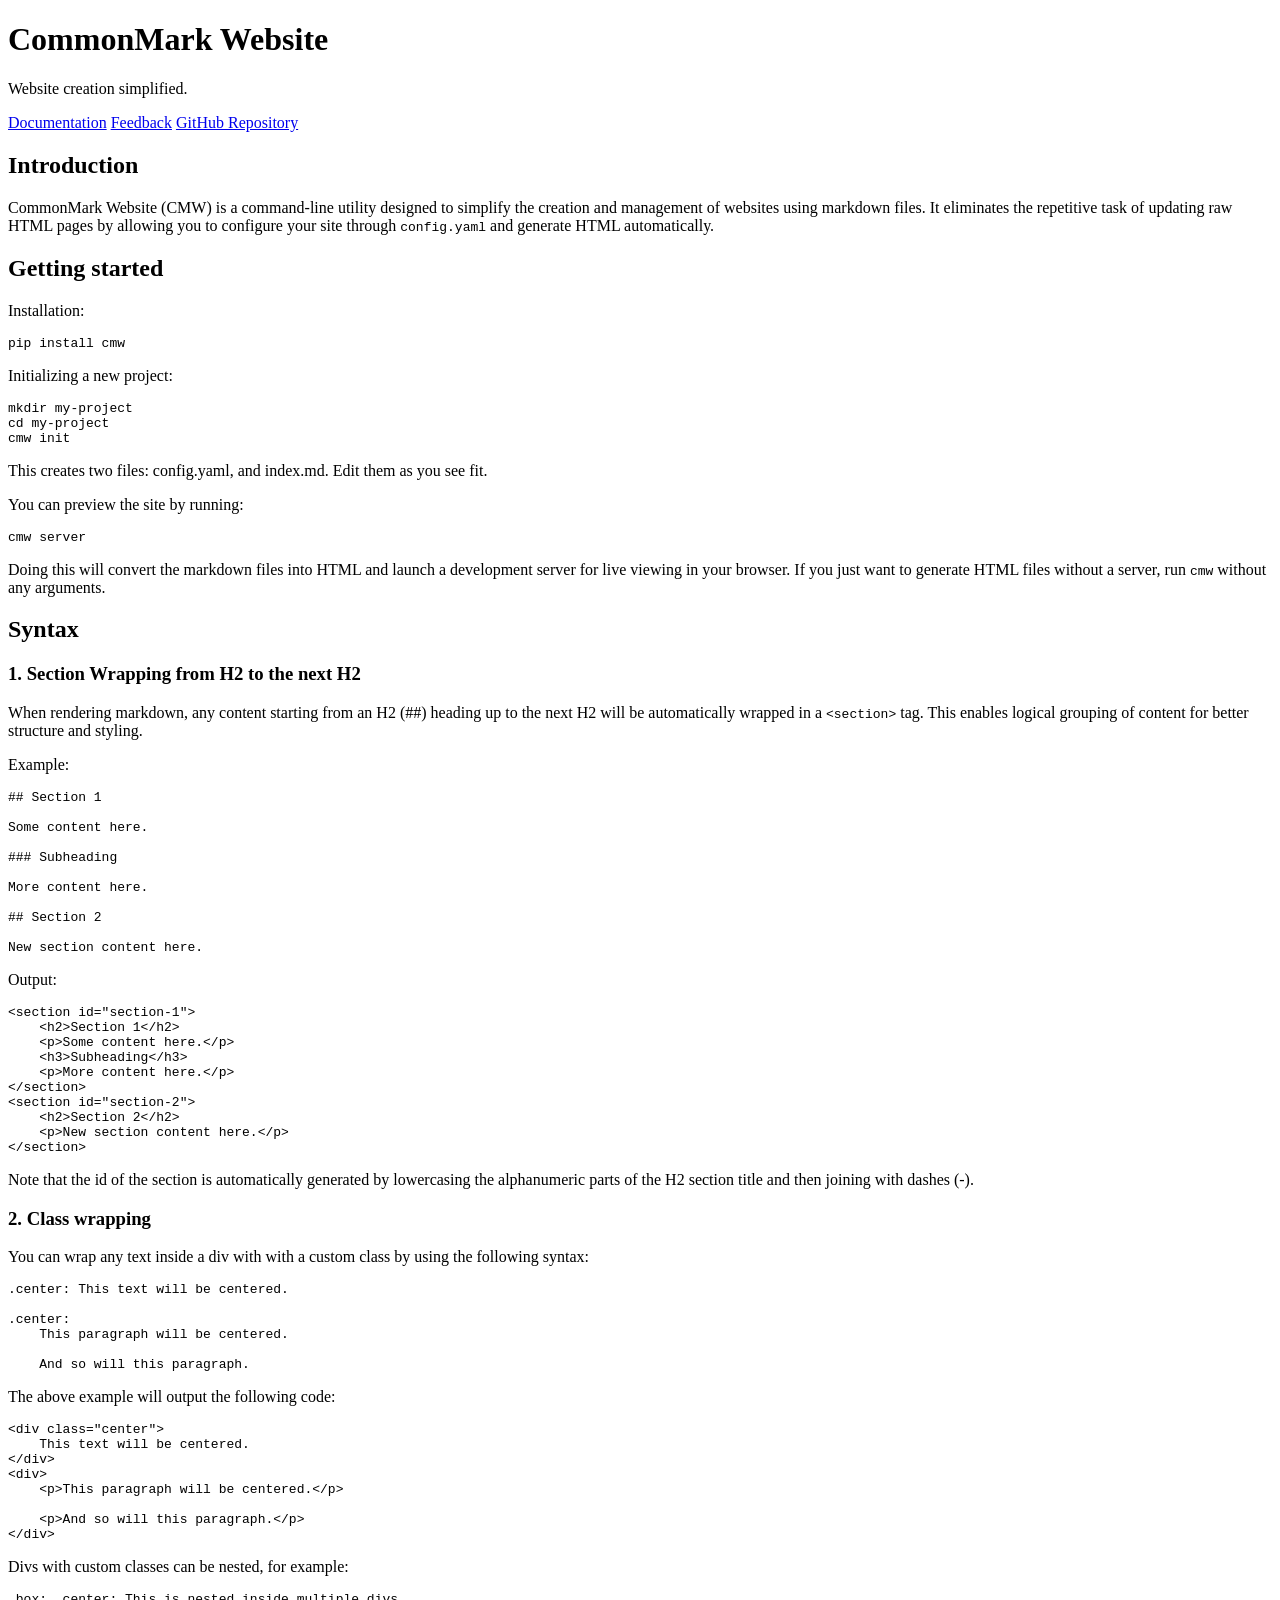
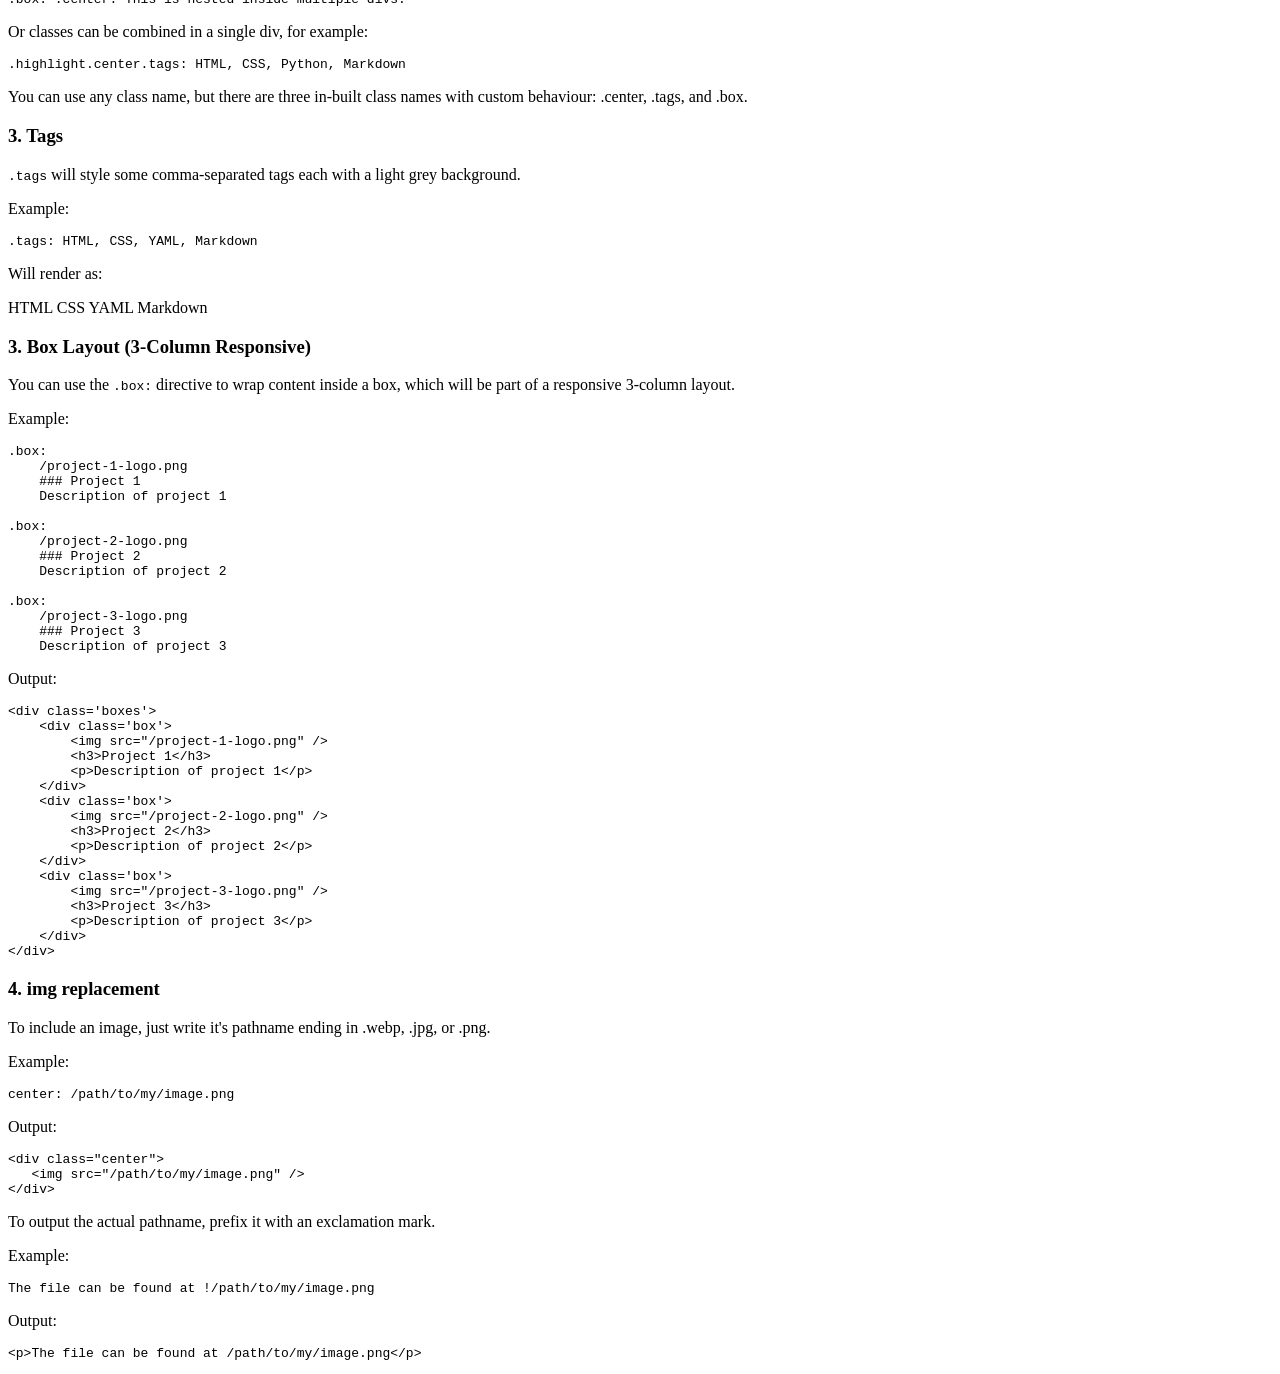
<file: docs/index.html>
<!DOCTYPE html>
<html lang="en">

<head>
    <meta charset="UTF-8" />
    <meta name="viewport" content="width=device-width, initial-scale=1.0" />
    <title>CommonMark Website</title>
    <link href="https://commonmarkwebsite.org/styles.css" rel="stylesheet" />
</head>

<body>
    <div class="container">
        <header>
            <h1>CommonMark Website</h1>
<p>Website creation simplified.</p>

        </header>

        <nav> <a href='/'>Documentation</a>  <a href='/feedback.html'>Feedback</a>  <a href='https://github.com/mizuki-hikaru/cmw'>GitHub Repository</a> </nav>

        <section id="introduction">
<h2>Introduction</h2>
<p>CommonMark Website (CMW) is a command-line utility designed to simplify the
creation and management of websites using markdown files. It eliminates the
repetitive task of updating raw HTML pages by allowing you to configure your
site through <code>config.yaml</code> and generate HTML automatically.</p>
</section>
<section id="getting-started">
<h2>Getting started</h2>
<p>Installation:</p>
<pre><code>pip install cmw
</code></pre>
<p>Initializing a new project:</p>
<pre><code>mkdir my-project
cd my-project
cmw init
</code></pre>
<p>This creates two files: config.yaml, and index.md. Edit them as you see fit.</p>
<p>You can preview the site by running:</p>
<pre><code>cmw server
</code></pre>
<p>Doing this will convert the markdown files into HTML and launch a development
server for live viewing in your browser. If you just want to generate HTML
files without a server, run <code>cmw</code> without any arguments.</p>
</section>
<section id="syntax">
<h2>Syntax</h2>
<h3>1. Section Wrapping from H2 to the next H2</h3>
<p>When rendering markdown, any content starting from an H2 (##) heading up to the
next H2 will be automatically wrapped in a <code>&lt;section&gt;</code> tag. This enables
logical grouping of content for better structure and styling.</p>
<p>Example:</p>
<pre><code>## Section 1

Some content here.

### Subheading

More content here.

## Section 2

New section content here.
</code></pre>
<p>Output:</p>
<pre><code>&lt;section id="section-1"&gt;
    &lt;h2&gt;Section 1&lt;/h2&gt;
    &lt;p&gt;Some content here.&lt;/p&gt;
    &lt;h3&gt;Subheading&lt;/h3&gt;
    &lt;p&gt;More content here.&lt;/p&gt;
&lt;/section&gt;
&lt;section id="section-2"&gt;
    &lt;h2&gt;Section 2&lt;/h2&gt;
    &lt;p&gt;New section content here.&lt;/p&gt;
&lt;/section&gt;
</code></pre>
<p>Note that the id of the section is automatically generated by lowercasing the
alphanumeric parts of the H2 section title and then joining with dashes (-).</p>
<h3>2. Class wrapping</h3>
<p>You can wrap any text inside a div with with a custom class by using the
following syntax:</p>
<pre><code>.center: This text will be centered.

.center:
    This paragraph will be centered.

    And so will this paragraph.
</code></pre>
<p>The above example will output the following code:</p>
<pre><code>&lt;div class="center"&gt;
    This text will be centered.
&lt;/div&gt;
&lt;div&gt;
    &lt;p&gt;This paragraph will be centered.&lt;/p&gt;

    &lt;p&gt;And so will this paragraph.&lt;/p&gt;
&lt;/div&gt;
</code></pre>
<p>Divs with custom classes can be nested, for example:</p>
<pre><code>.box: .center: This is nested inside multiple divs.
</code></pre>
<p>Or classes can be combined in a single div, for example:</p>
<pre><code>.highlight.center.tags: HTML, CSS, Python, Markdown
</code></pre>
<p>You can use any class name, but there are three in-built class names with
custom behaviour: .center, .tags, and .box.</p>
<h3>3. Tags</h3>
<p><code>.tags</code> will style some comma-separated tags each with a light grey background.</p>
<p>Example:</p>
<pre><code>.tags: HTML, CSS, YAML, Markdown
</code></pre>
<p>Will render as:</p>
<div class='tags'>
<p><span>HTML</span>
<span>CSS</span>
<span>YAML</span>
<span>Markdown</span></p>
</div>
<h3>3. Box Layout (3-Column Responsive)</h3>
<p>You can use the <code>.box:</code> directive to wrap content inside a box, which will be part
of a responsive 3-column layout.</p>
<p>Example:</p>
<pre><code>.box:
    /project-1-logo.png
    ### Project 1
    Description of project 1

.box:
    /project-2-logo.png
    ### Project 2
    Description of project 2

.box:
    /project-3-logo.png
    ### Project 3
    Description of project 3
</code></pre>
<p>Output:</p>
<pre><code>&lt;div class='boxes'&gt;
    &lt;div class='box'&gt;
        &lt;img src="/project-1-logo.png" /&gt;
        &lt;h3&gt;Project 1&lt;/h3&gt;
        &lt;p&gt;Description of project 1&lt;/p&gt;
    &lt;/div&gt;
    &lt;div class='box'&gt;
        &lt;img src="/project-2-logo.png" /&gt;
        &lt;h3&gt;Project 2&lt;/h3&gt;
        &lt;p&gt;Description of project 2&lt;/p&gt;
    &lt;/div&gt;
    &lt;div class='box'&gt;
        &lt;img src="/project-3-logo.png" /&gt;
        &lt;h3&gt;Project 3&lt;/h3&gt;
        &lt;p&gt;Description of project 3&lt;/p&gt;
    &lt;/div&gt;
&lt;/div&gt;
</code></pre>
<h3>4. img replacement</h3>
<p>To include an image, just write it's pathname ending in .webp, .jpg, or .png.</p>
<p>Example:</p>
<pre><code>center: /path/to/my/image.png
</code></pre>
<p>Output:</p>
<pre><code>&lt;div class="center"&gt;
   &lt;img src="/path/to/my/image.png" /&gt;
&lt;/div&gt;
</code></pre>
<p>To output the actual pathname, prefix it with an exclamation mark.</p>
<p>Example:</p>
<pre><code>The file can be found at !/path/to/my/image.png
</code></pre>
<p>Output:</p>
<pre><code>&lt;p&gt;The file can be found at /path/to/my/image.png&lt;/p&gt;
</code></pre>
</section>


        <footer>
            
        </footer>
    </div>
</body>

</html>
</file>
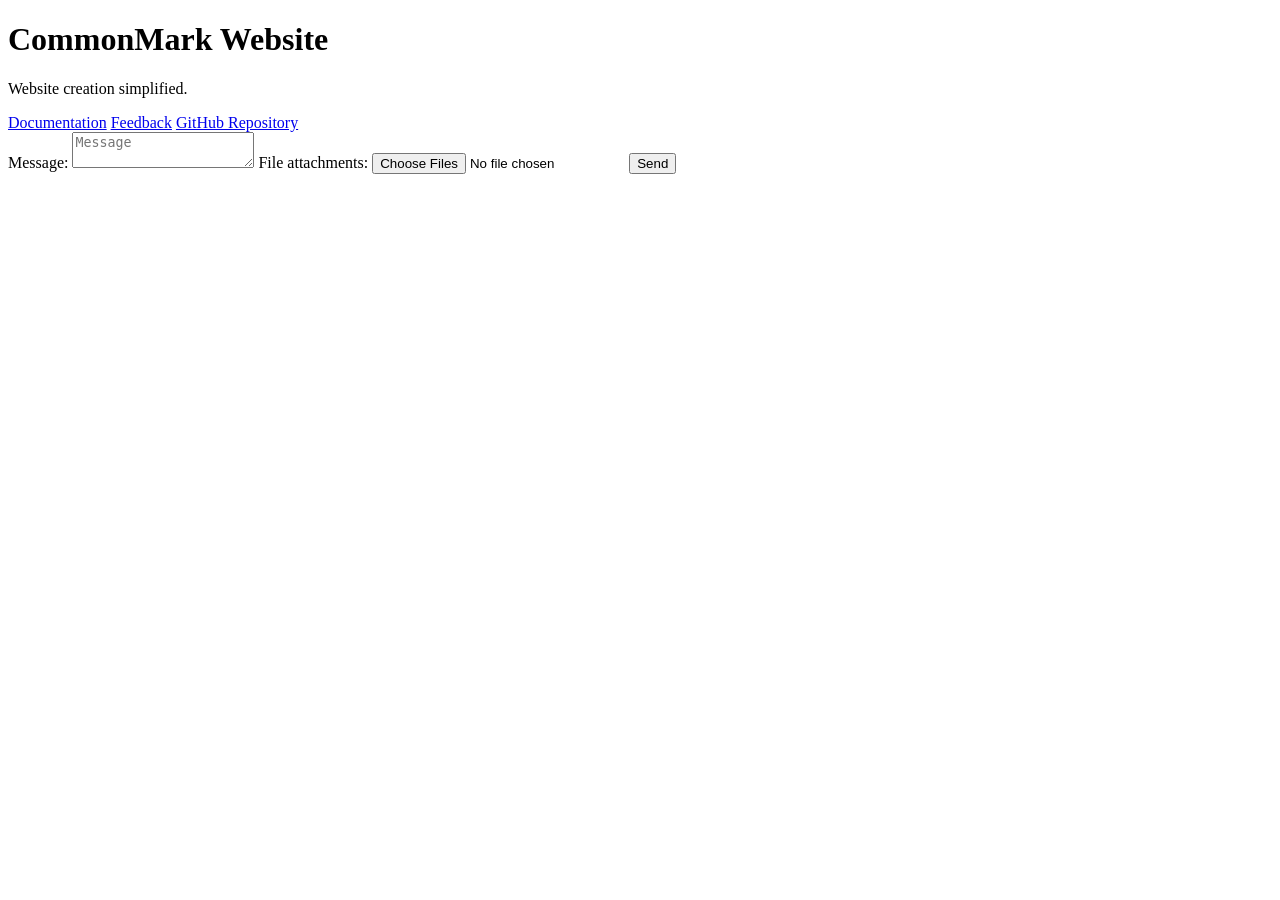
<file: docs/feedback.html>
<!DOCTYPE html>
<html lang="en">

<head>
    <meta charset="UTF-8" />
    <meta name="viewport" content="width=device-width, initial-scale=1.0" />
    <title>CommonMark Website</title>
    <link href="https://commonmarkwebsite.org/styles.css" rel="stylesheet" />
</head>

<body>
    <div class="container">
        <header>
            <h1>CommonMark Website</h1>
<p>Website creation simplified.</p>

        </header>

        <nav> <a href='/'>Documentation</a>  <a href='/feedback.html'>Feedback</a>  <a href='https://github.com/mizuki-hikaru/cmw'>GitHub Repository</a> </nav>

        <link rel="stylesheet" href="https://formflow.org/styles.css" />
<form
    class="formflow"
    id="formflow"
    action="https://formflow.org/email"
    method="POST"
    enctype="multipart/form-data"
>
    <!-- REQUIRED FIELDS: user_id -->
    <input type="hidden" name="user_id" value="23d601f8-7f43-462e-91b1-ac7daa688ea3" />
    <label for="field-message">Message:</label>
    <textarea id="field-message" name="Message" placeholder="Message"></textarea>
    <label for="field-attachments">File attachments:</label>
    <input type="file" name="Attachments" multiple />
    <button type="submit">Send</button>
</form>
<script src="https://hikaru.org/js/FRM.js"></script>
<script>FRM.listen(document.getElementById("formflow"));</script>


        <footer>
            
        </footer>
    </div>
</body>

</html>
</file>
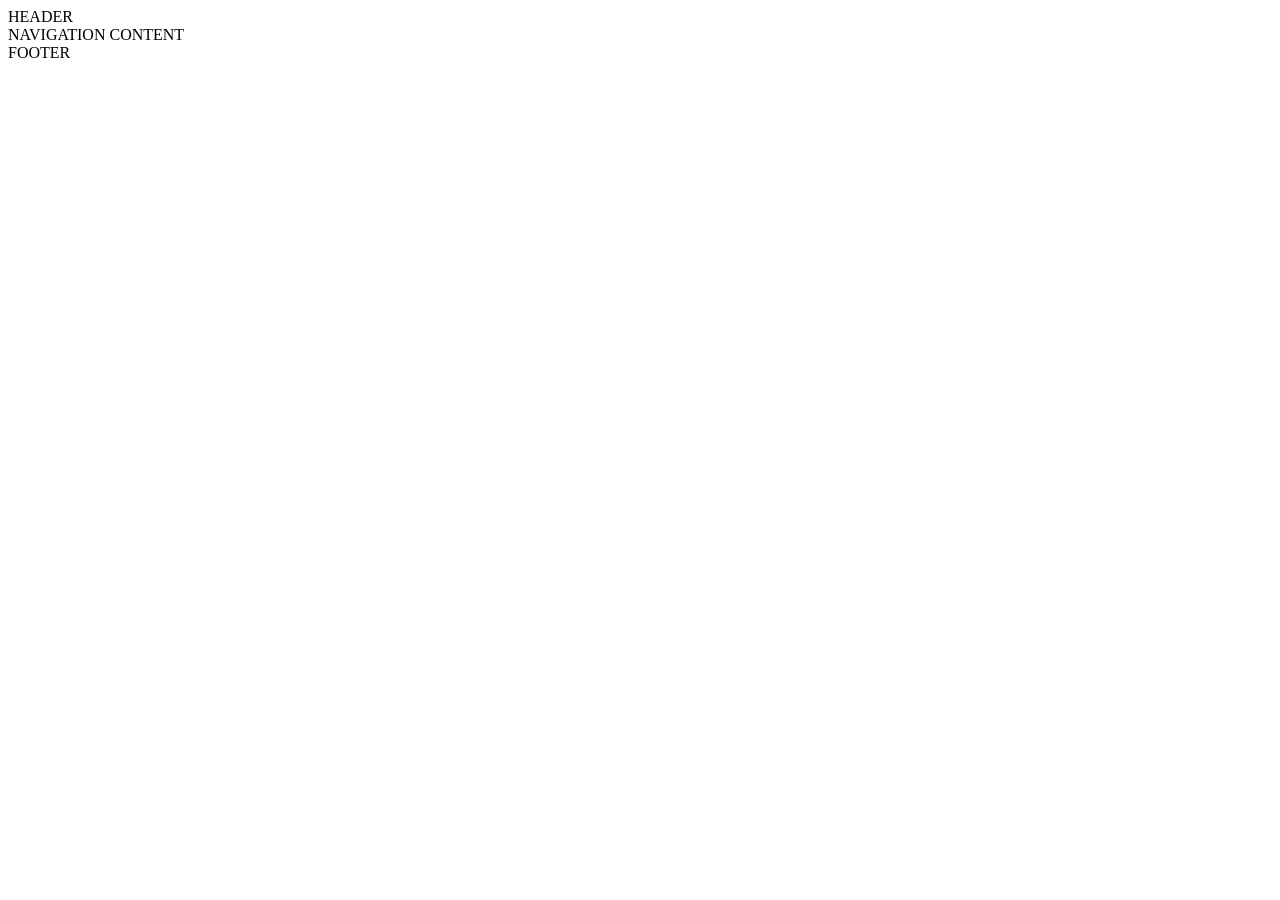
<file: src/cmw/template.html>
<!DOCTYPE html>
<html lang="en">

<head>
    <meta charset="UTF-8" />
    <meta name="viewport" content="width=device-width, initial-scale=1.0" />
    <title>TITLE</title>
    <link href="https://commonmarkwebsite.org/styles.css" rel="stylesheet" />
</head>

<body>
    <div class="container">
        <header>
            HEADER
        </header>

        NAVIGATION

        CONTENT

        <footer>
            FOOTER
        </footer>
    </div>
</body>

</html>
</file>
